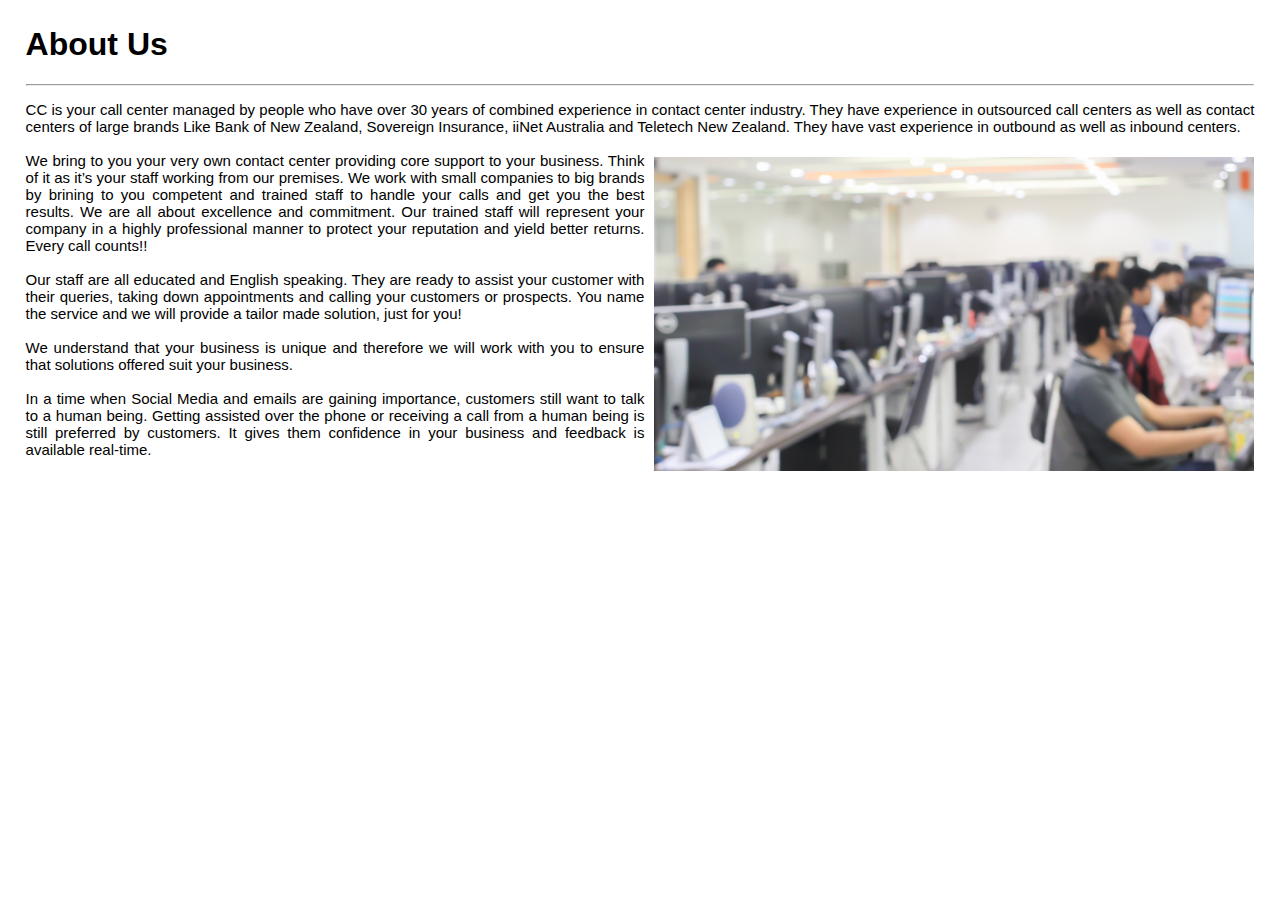
<file: v0.01/pages/AboutUs.html>
<!DOCTYPE html>
<html lang="en">
<head>
    <meta charset="UTF-8">
    <meta name="viewport" content="width=device-width, initial-scale=1.0">
    <link rel="stylesheet" href="../css/pageStyle.css">
    <title>Document</title>
</head>
<body>
    <h1>About Us</h1>
    <hr />
    <p>
      CC is your call center managed by people who have over 30 years of
      combined experience in contact center industry. They have experience in
      outsourced call centers as well as contact centers of large brands Like
      Bank of New Zealand, Sovereign Insurance, iiNet Australia and Teletech New
      Zealand. They have vast experience in outbound as well as inbound
      centers.<br /><br /><img
        src="../img/callcenter.png"
        style="float: right; margin: 5px 0 10px 10px;"
        width="600px"
      />
      We bring to you your very own contact center providing core support to
      your business. Think of it as it’s your staff working from our premises.
      We work with small companies to big brands by brining to you competent and
      trained staff to handle your calls and get you the best results. We are
      all about excellence and commitment. Our trained staff will represent your
      company in a highly professional manner to protect your reputation and
      yield better returns. Every call counts!!<br /><br />
      Our staff are all educated and English speaking. They are ready to assist
      your customer with their queries, taking down appointments and calling
      your customers or prospects. You name the service and we will provide a
      tailor made solution, just for you! <br /><br />
      We understand that your business is unique and therefore we will work with
      you to ensure that solutions offered suit your business.<br /><br />
      In a time when Social Media and emails are gaining importance, customers
      still want to talk to a human being. Getting assisted over the phone or
      receiving a call from a human being is still preferred by customers. It
      gives them confidence in your business and feedback is available
      real-time.
    </p>
    
</body>
</html>
</file>
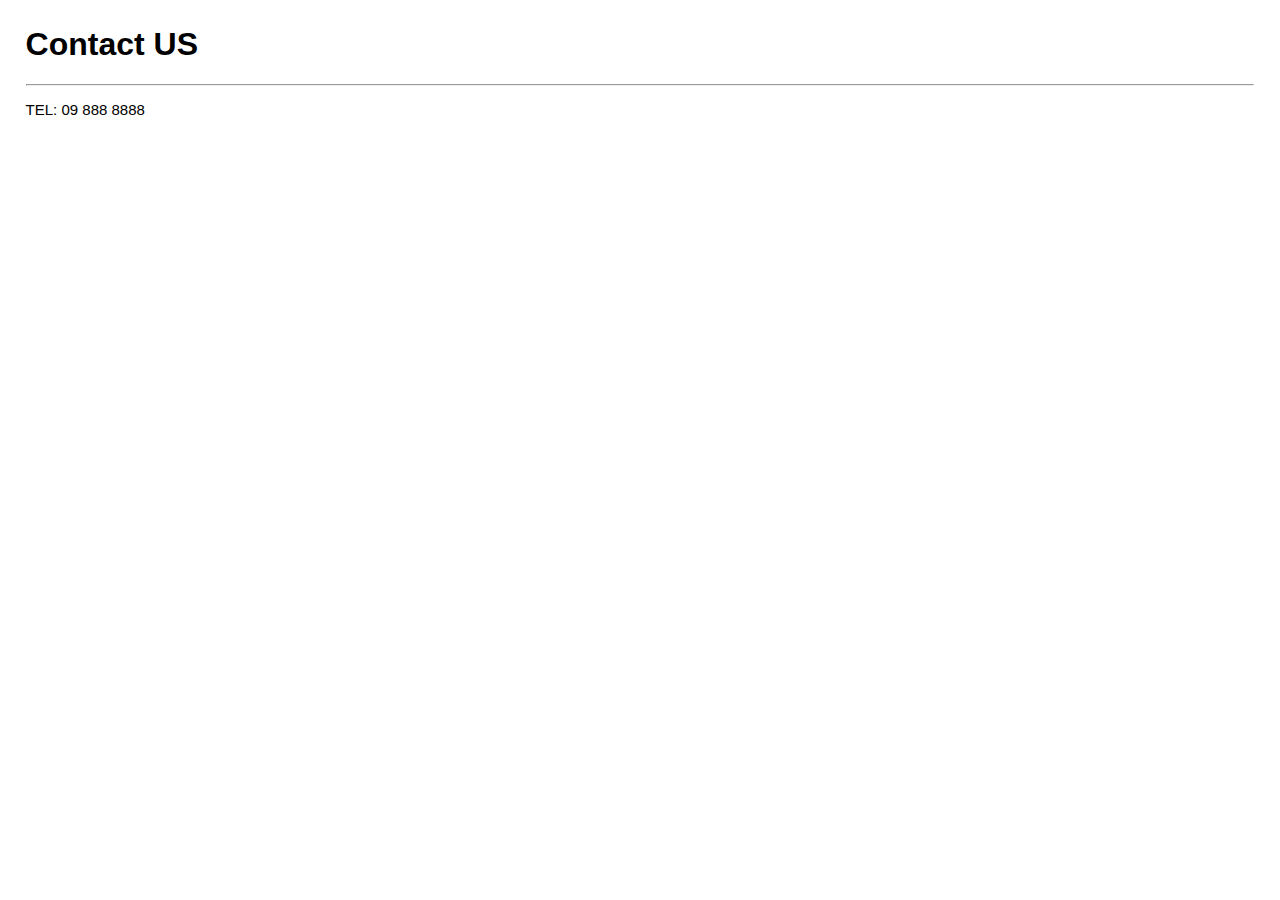
<file: v0.01/pages/ContactUs.html>
<!DOCTYPE html>
<html lang="en">
<head>
    <meta charset="UTF-8">
    <meta name="viewport" content="width=device-width, initial-scale=1.0">
    <link rel="stylesheet" href="../css/pageStyle.css">
    <title>Document</title>
</head>
<body>
    <h1>Contact US</h1><hr>
    <p>TEL: 09 888 8888</p>
</body>
</html>
</file>
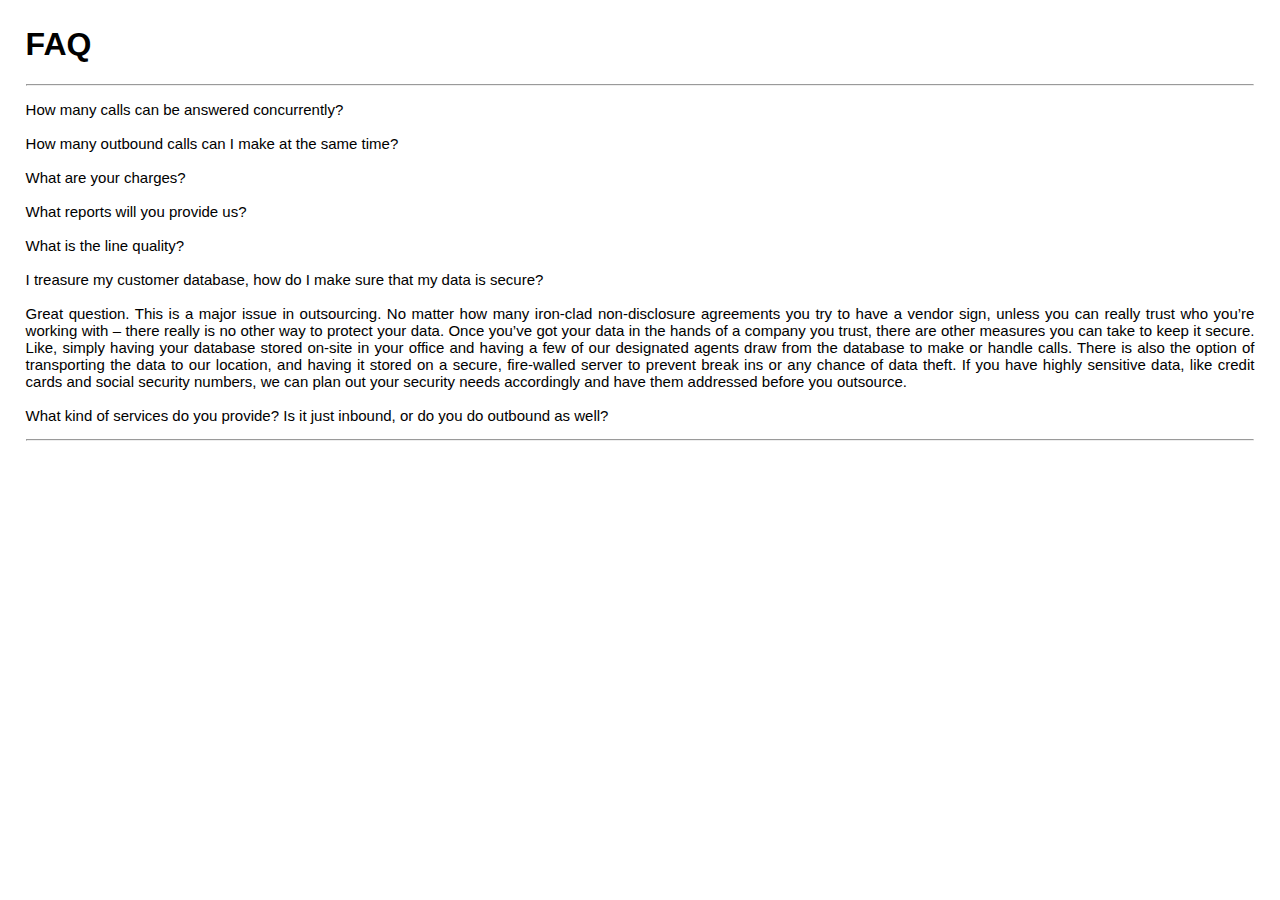
<file: v0.01/pages/FAQ.html>
<!DOCTYPE html>
<html lang="en">
  <head>
    <meta charset="UTF-8" />
    <meta name="viewport" content="width=device-width, initial-scale=1.0" />
    <link rel="stylesheet" href="../css/pageStyle.css" />
    <title>Document</title>
  </head>
  <body>
    <h1>FAQ</h1>
    <hr />
    <p>
      How many calls can be answered concurrently?<br /><br />
      How many outbound calls can I make at the same time?<br /><br />
      What are your charges?<br /><br />
      What reports will you provide us?<br /><br />
      What is the line quality?<br /><br />
      I treasure my customer database, how do I make sure that my data is
      secure?<br /><br />
      Great question. This is a major issue in outsourcing. No matter how many
      iron-clad non-disclosure agreements you try to have a vendor sign, unless
      you can really trust who you’re working with – there really is no other
      way to protect your data. Once you’ve got your data in the hands of a
      company you trust, there are other measures you can take to keep it
      secure. Like, simply having your database stored on-site in your office
      and having a few of our designated agents draw from the database to make
      or handle calls. There is also the option of transporting the data to our
      location, and having it stored on a secure, fire-walled server to prevent
      break ins or any chance of data theft. If you have highly sensitive data,
      like credit cards and social security numbers, we can plan out your
      security needs accordingly and have them addressed before you
      outsource.<br /><br />
      What kind of services do you provide? Is it just inbound, or do you do
      outbound as well?
    </p>
    <hr />
  </body>
</html>
</file>
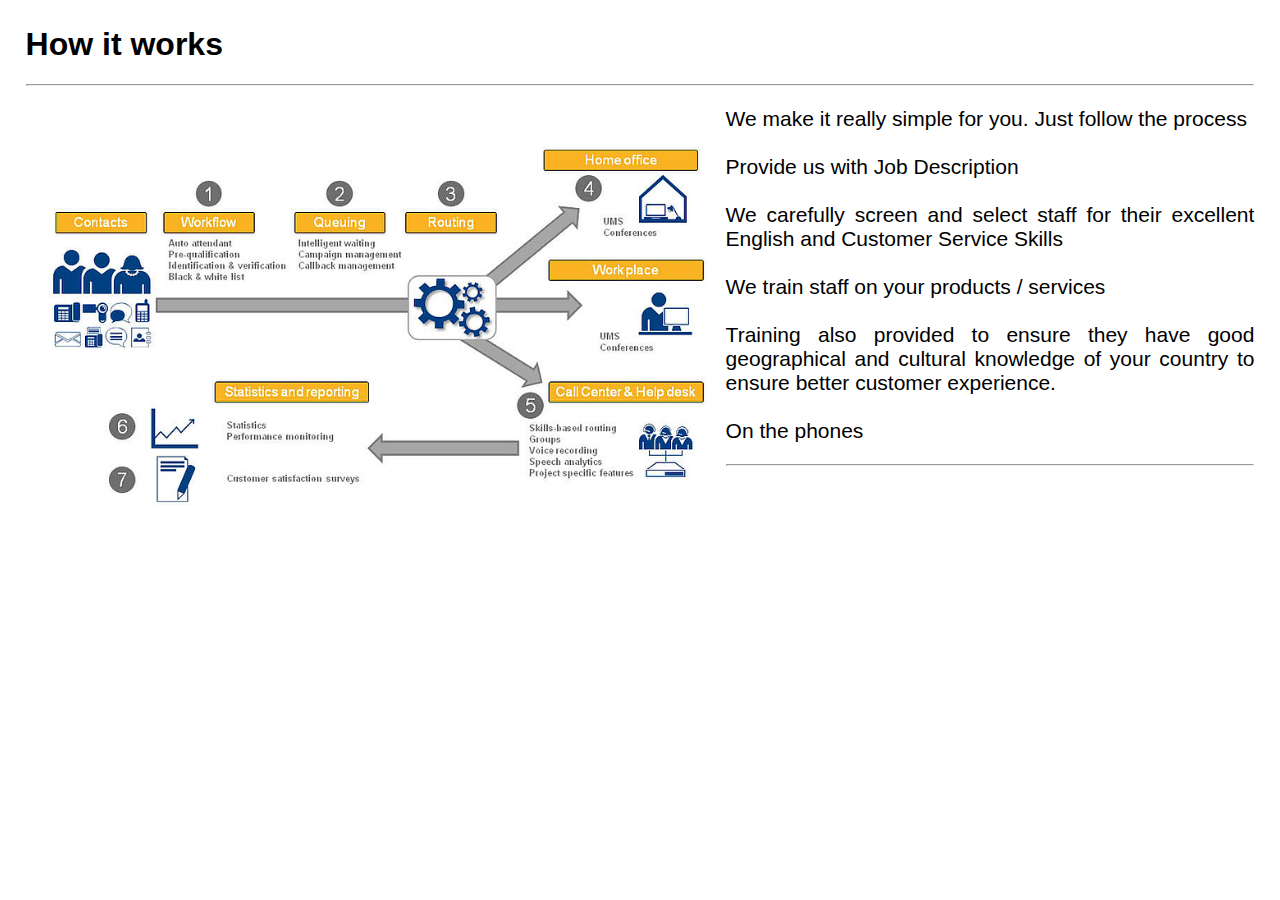
<file: v0.01/pages/HowItWorks.html>
<!DOCTYPE html>
<html lang="en">
<head>
    <meta charset="UTF-8">
    <meta name="viewport" content="width=device-width, initial-scale=1.0">
    <link rel="stylesheet" href="../css/pageStyle.css">
    <title>Document</title>
</head>
<body>
    <h1>How it works</h1>
    <hr />
    <p style="font-size: 21px;">
      <img src="../img/CallCenter2.jpg" style="float: left;" width="700px" /> We
      make it really simple for you. Just follow the process<br /><br />
      Provide us with Job Description<br /><br />
      We carefully screen and select staff for their excellent English and
      Customer Service Skills<br /><br />
      We train staff on your products / services<br /><br />
      Training also provided to ensure they have good geographical and cultural
      knowledge of your country to ensure better customer experience.<br /><br />
      On the phones
    </p>
    <hr />
</body>
</html>
</file>
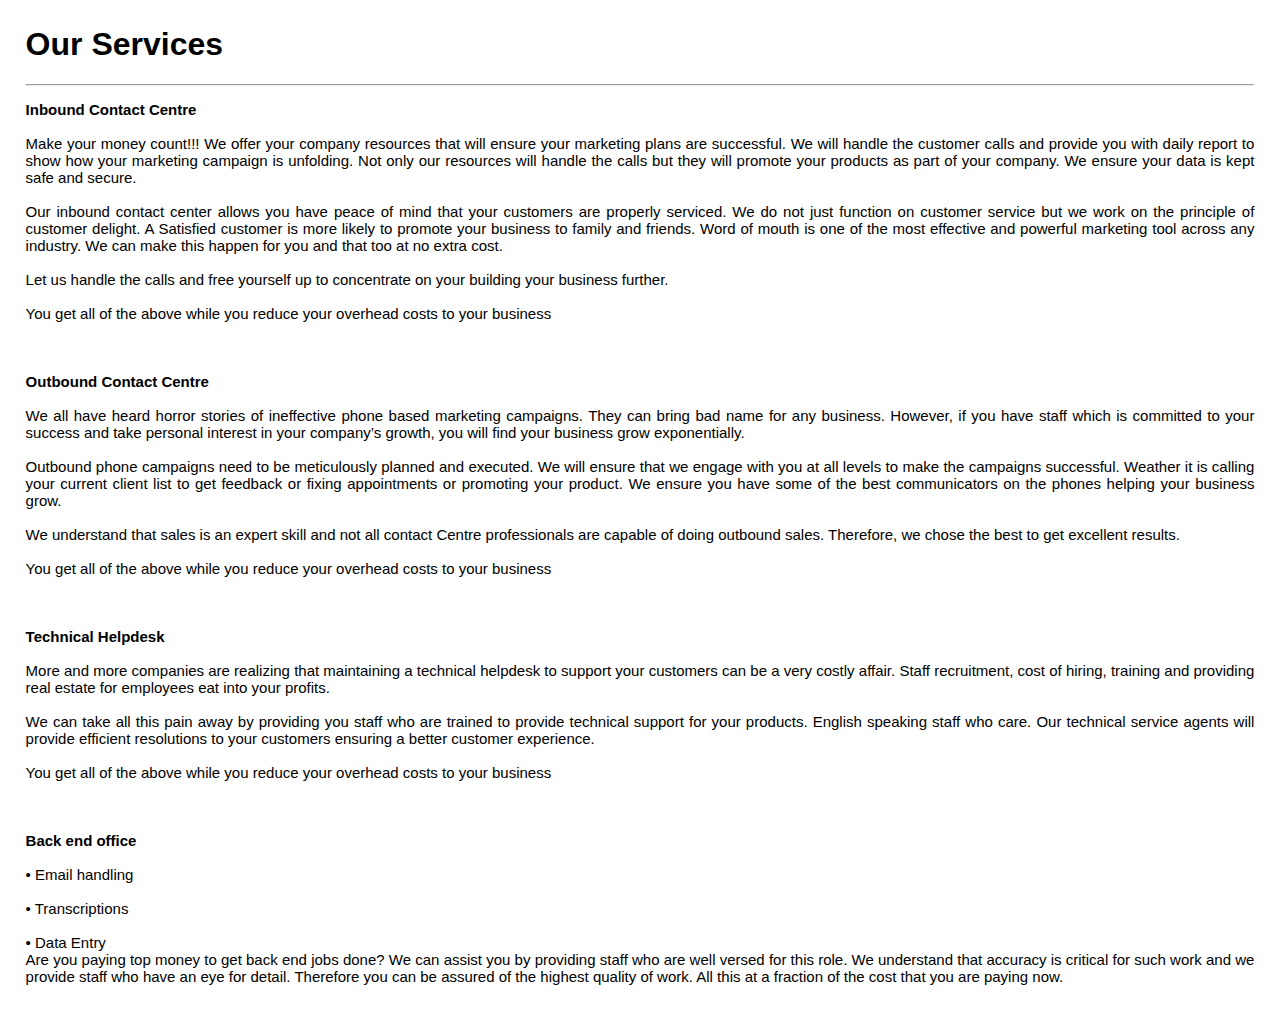
<file: v0.01/pages/OurServices.html>
<!DOCTYPE html>
<html lang="en">
  <head>
    <meta charset="UTF-8" />
    <meta name="viewport" content="width=device-width, initial-scale=1.0" />
    <link rel="stylesheet" href="../css/pageStyle.css">
    <title>Document</title>
  </head>
  <body>
    <h1>Our Services</h1>
    <hr />
    <p>
      <strong>Inbound Contact Centre</strong><br /><br />
      Make your money count!!! We offer your company resources that will ensure
      your marketing plans are successful. We will handle the customer calls and
      provide you with daily report to show how your marketing campaign is
      unfolding. Not only our resources will handle the calls but they will
      promote your products as part of your company. We ensure your data is kept
      safe and secure.<br /><br />
      Our inbound contact center allows you have peace of mind that your
      customers are properly serviced. We do not just function on customer
      service but we work on the principle of customer delight. A Satisfied
      customer is more likely to promote your business to family and friends.
      Word of mouth is one of the most effective and powerful marketing tool
      across any industry. We can make this happen for you and that too at no
      extra cost.<br /><br />
      Let us handle the calls and free yourself up to concentrate on your
      building your business further.<br /><br />
      You get all of the above while you reduce your overhead costs to your
      business <br /><br /><br /><br />

      <strong>Outbound Contact Centre</strong><br /><br />
      We all have heard horror stories of ineffective phone based marketing
      campaigns. They can bring bad name for any business. However, if you have
      staff which is committed to your success and take personal interest in
      your company’s growth, you will find your business grow exponentially.
      <br /><br />
      Outbound phone campaigns need to be meticulously planned and executed. We
      will ensure that we engage with you at all levels to make the campaigns
      successful. Weather it is calling your current client list to get feedback
      or fixing appointments or promoting your product. We ensure you have some
      of the best communicators on the phones helping your business grow.<br /><br />
      We understand that sales is an expert skill and not all contact Centre
      professionals are capable of doing outbound sales. Therefore, we chose the
      best to get excellent results.<br /><br />
      You get all of the above while you reduce your overhead costs to your
      business <br /><br /><br /><br />

      <strong>Technical Helpdesk</strong><br /><br />
      More and more companies are realizing that maintaining a technical
      helpdesk to support your customers can be a very costly affair. Staff
      recruitment, cost of hiring, training and providing real estate for
      employees eat into your profits.<br /><br />
      We can take all this pain away by providing you staff who are trained to
      provide technical support for your products. English speaking staff who
      care. Our technical service agents will provide efficient resolutions to
      your customers ensuring a better customer experience. <br /><br />
      You get all of the above while you reduce your overhead costs to your
      business <br /><br /><br /><br />

      <strong>Back end office</strong><br /><br />• Email handling<br /><br />
      • Transcriptions<br /><br />
      • Data Entry<br />
      Are you paying top money to get back end jobs done? We can assist you by
      providing staff who are well versed for this role. We understand that
      accuracy is critical for such work and we provide staff who have an eye
      for detail. Therefore you can be assured of the highest quality of work.
      All this at a fraction of the cost that you are paying now.
    </p>
  </body>
</html>
</file>
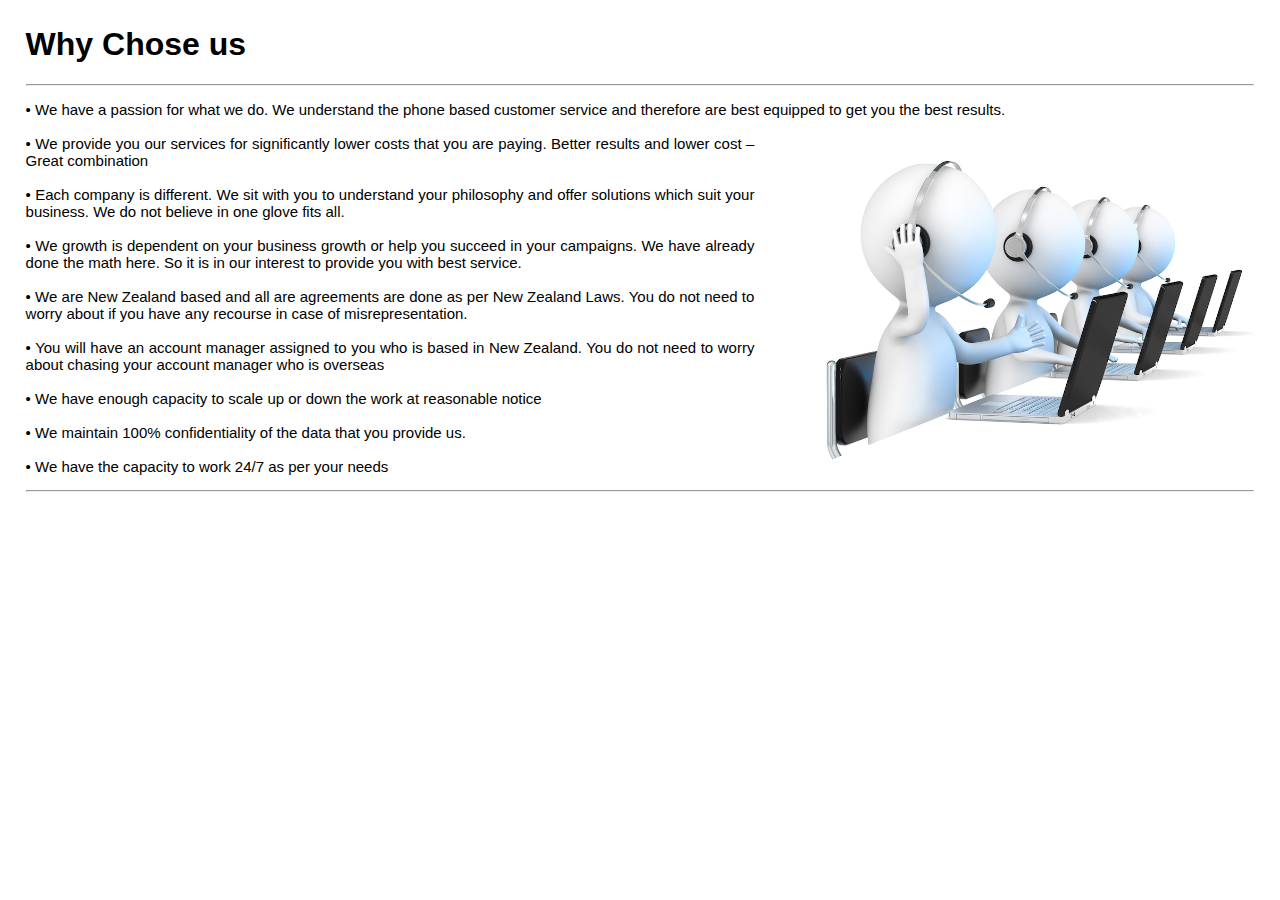
<file: v0.01/pages/WhyChooseUs.html>
<!DOCTYPE html>
<html lang="en">
  <head>
    <meta charset="UTF-8" />
    <meta name="viewport" content="width=device-width, initial-scale=1.0" />
    <link rel="stylesheet" href="../css/pageStyle.css" />
    <title>Document</title>
  </head>
  <body>
    <h1>Why Chose us</h1>
    <hr />
    <p>
      • We have a passion for what we do. We understand the phone based customer
      service and therefore are best equipped to get you the best results.
      <br /><br /><img
        src="../img/callcenter.jpg"
        style="float: right;"
        width="500px"
      />
      • We provide you our services for significantly lower costs that you are
      paying. Better results and lower cost – Great combination <br /><br />
      • Each company is different. We sit with you to understand your philosophy
      and offer solutions which suit your business. We do not believe in one
      glove fits all.<br /><br />
      • We growth is dependent on your business growth or help you succeed in
      your campaigns. We have already done the math here. So it is in our
      interest to provide you with best service.<br /><br />
      • We are New Zealand based and all are agreements are done as per New
      Zealand Laws. You do not need to worry about if you have any recourse in
      case of misrepresentation. <br /><br />
      • You will have an account manager assigned to you who is based in New
      Zealand. You do not need to worry about chasing your account manager who
      is overseas<br /><br />
      • We have enough capacity to scale up or down the work at reasonable
      notice<br /><br />
      • We maintain 100% confidentiality of the data that you provide us.<br /><br />
      • We have the capacity to work 24/7 as per your needs
    </p>
    <hr />
  </body>
</html>
</file>
<file: v0.01/css/pageStyle.css>
body {
  width: 96%;
  height: 96%;
  margin: 2%;
  padding: 0;
  font-family: Arial, Helvetica, sans-serif;
}
  p {
    font-size: 15px;
    text-align: justify;
  }
</file>
